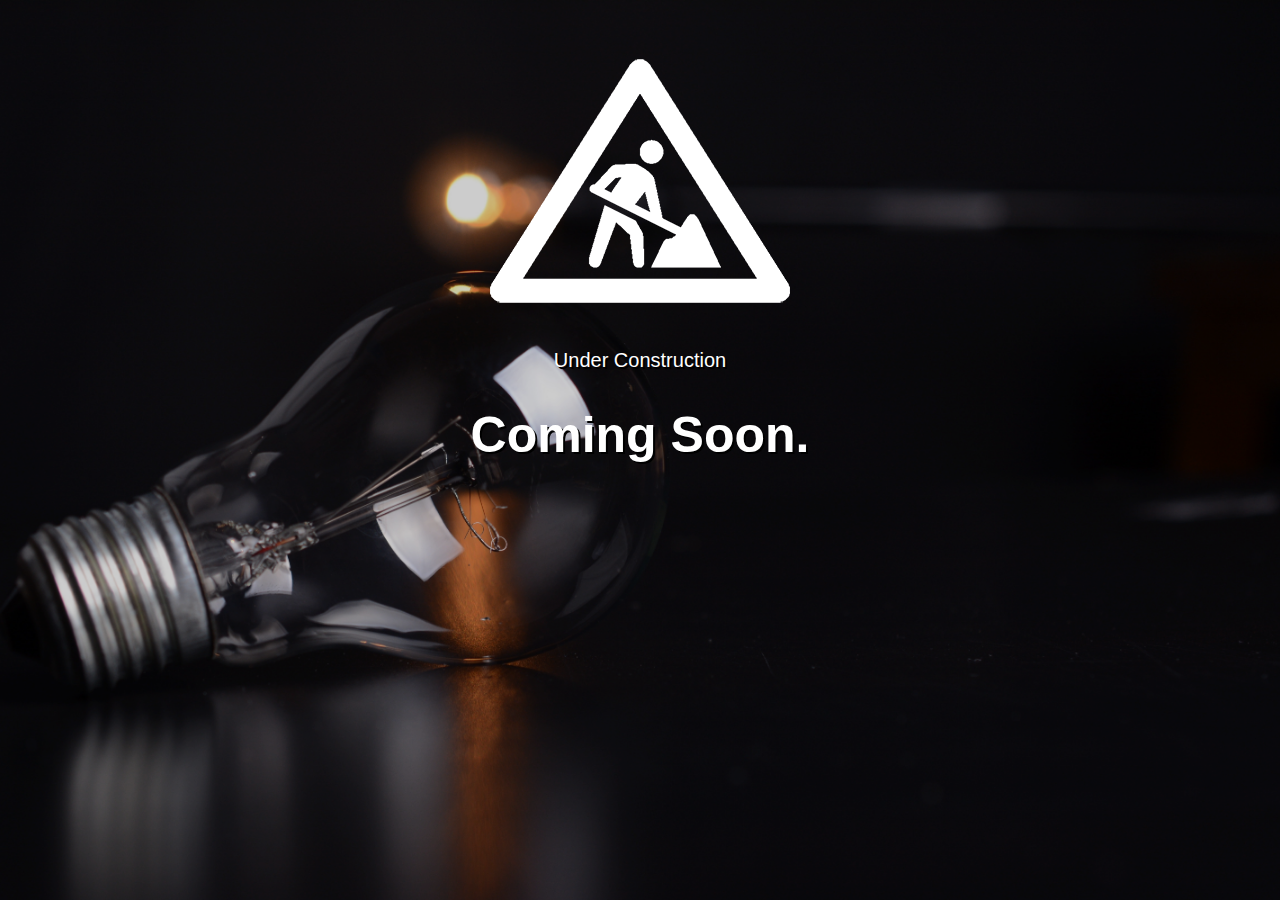
<file: index.html>
<!DOCTYPE html>
<html lang="en">
<head>
    <meta charset="UTF-8">
    <meta name="viewport" content="width=device-width, initial-scale=1.0">
    <meta http-equiv="X-UA-Compatible" content="ie=edge">
   <link rel="stylesheet" href="style.css">
    <title>Patrick Furtak | Coming Soon</title>
</head>
<body>
    <section class="landing">
        <div class="landing-inner">
            <img class="logo" src="kisspng-under-construction-icon-computer-icons-architectur-construction-5abcbbd73eeb88.9350645215223182952577.png" alt="Altern">
            <p>Under Construction</p>
            <h1 class="comingsoon">Coming Soon.</h1>
            <div class="countdown"></div>
            <script src="main.js"></script>
        </div>
    </section>
</body>
</html>
</file>
<file: style.css>
* {
  box-sizing: border-box;
}

html,
body {
  margin: 0;
  font-family: Arial, Helvetica, sans-serif;
  color: white;
  background: #333;
  overflow: hidden;
  text-shadow: 2px 2px black;
}

.landing {
  position: relative;
  background-image: url(action-blur-bulb-dark-355904.jpg);
  background-size: cover;
  background-position: center;
  height: 100vh;
}

.landing-inner {
  position: absolute;
  top: 0;
  left: 0;
  width: 100%;
  height: 100%;
  background: rgba(0, 0, 0, 0.2);
  text-align: center;
  padding-top: 25px;
}

.landing h1 {
  font-size: 50px;
}

.landing p {
  font-size: 20px;
}

.countdown {
  font-size: 50px;
  display: flex;
  justify-content: center;
  align-items: center;
  text-align: center;
}

.countdown div {
  padding: 20px;
  border: 1px solid white;
  border-radius: 10px;
  margin: 5px;
  opacity: 0.9;
  background-color: #333;
}

.countdown div:first-child {
}

.countdown span {
  display: block;
  font-size: 25px;
}

@media (max-width: 650px) {
  .landing img {
    width: 30%;
  }

  .landing h1 {
    font-size: 40px;
  }

  .countdown {
    font-size: 30px;
    flex-direction: column;
  }

  .countdown div {
    display: none;
  }

  .countdown div:first-child {
    display: block;
    width: 80%;
    padding: 10px;
  }

  .countdown div:nth-of-type(2) {
    display: block;
    width: 80%;
    padding: 10px;
  }

  .countdown div:nth-of-type(3) {
    display: block;
    width: 80%;
    padding: 10px;
  }
}

@media (max-height: 600px) {
  img {
    width: 20%;
  }

  p {
    display: none;
  }
}

@media (max-height: 400px) {
  img {
    padding: 30px;
  }

  h1 {
    display: none;
  }
}
</file>
